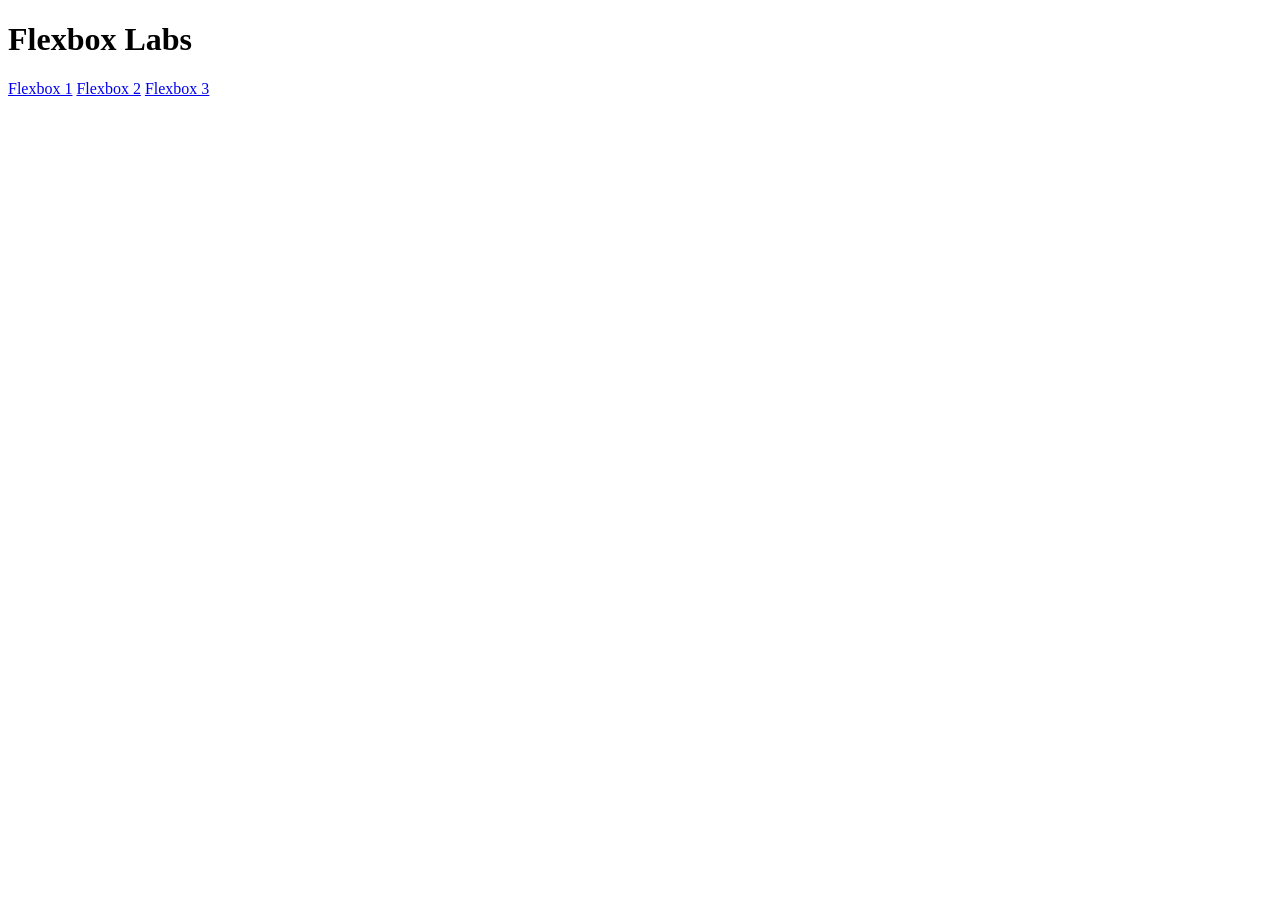
<file: index.html>
<!DOCTYPE html>
<html lang="en">
<head>
    <meta charset="UTF-8">
    <meta name="viewport" content="width=device-width, initial-scale=1.0">
    <title>Flexbox Labs</title>
</head>
<body>
    <h1>Flexbox Labs</h1>
    <a href="html/flexbox1.html">Flexbox 1</a>
    <a href="html/flexbox2.html">Flexbox 2</a>
    <a href="html/flexbox3.html">Flexbox 3</a>

</body>
</html>
</file>
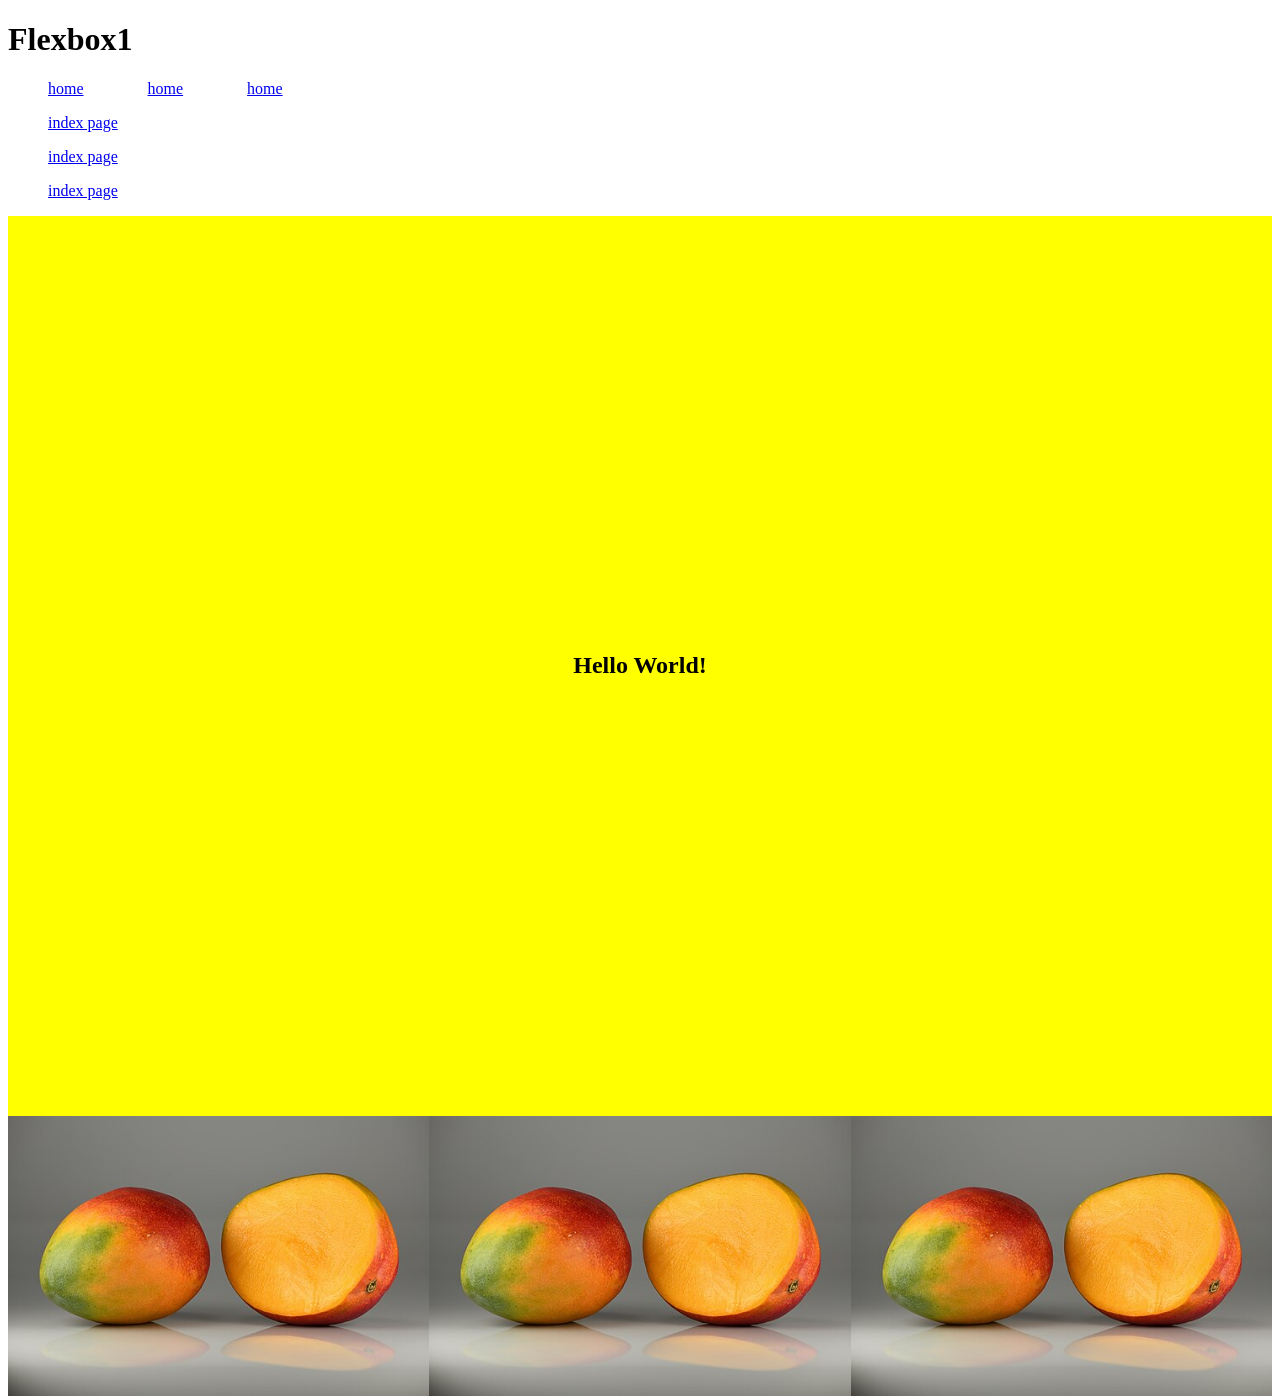
<file: html/flexbox1.html>
<!DOCTYPE html>
<html lang="en">
<head>
    <meta charset="UTF-8">
    <meta name="viewport" content="width=device-width, initial-scale=1.0">
    <title>Flexbox1</title>
    <link rel="stylesheet" href="../css/style1.css">
</head>
<body>
    <h1> Flexbox1</h1>

    <nav>
        <ul>
            <li><a href="../index.html">home</a></li>
            <li><a href="../index.html">home</a></li>
            <li><a href="../index.html">home</a></li>
        </ul>
       
    </nav>
    <div class="vertical">
        <ul>
            <li><a href="../index.html">index page</a></li>
            <li><a href="../index.html">index page</a></li>
            <li><a href="../index.html">index page</a></li>
        </ul>
    </div>

    <main>
         <h2> Hello World!</h2>
   
    </main>
    <div class="pane">
        <div class="card">
            <img class="mango" src="../images/mango.jpg" alt="mango pic">
        </div>
        <div class="card">
            <img class="mango" src="../images/mango.jpg" alt="mango pic">
            </div>
         <div class="card">
              <img class="mango" src="../images/mango.jpg" alt="mango pic">
         </div>
      </div>
    
</body>
</html>
</file>
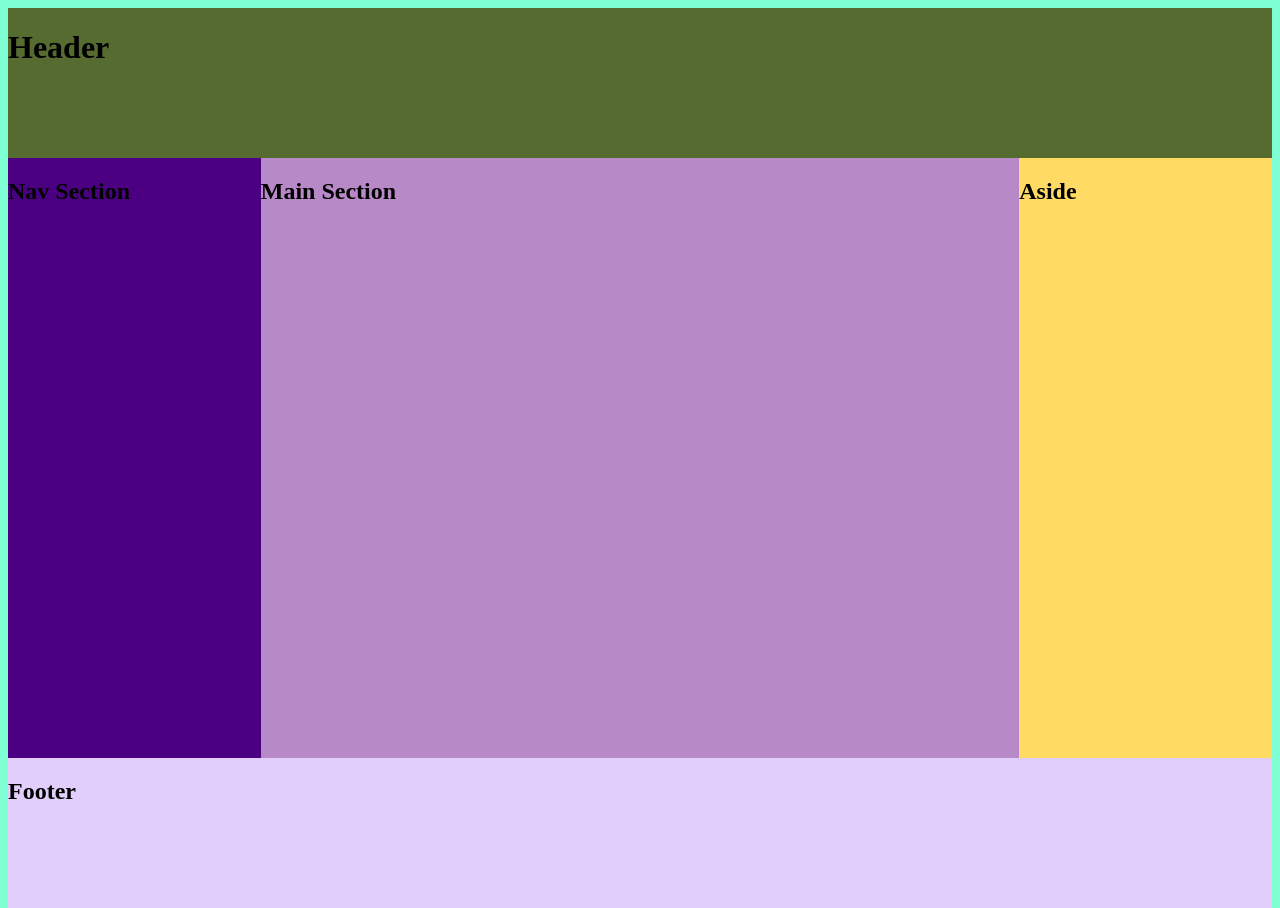
<file: html/flexbox3.html>
<!DOCTYPE html>
<html lang="en">
<head>
    <meta charset="UTF-8">
    <meta name="viewport" content="width=device-width, initial-scale=1.0">
    <title>Document</title>
    <link rel="stylesheet" href="../css/style3.css">
</head>
<body>
      <div class="container">
        <header class="color1"><h1>Header</h1></header>
        <div class="center">
            <nav class="color2"><h2>Nav Section</h2></nav>
            <main class="color3"><h2>Main Section</h2></main>
            <aside class="color4"><h2>Aside</h2></aside>
        </div>
        <footer class="color5"><h2>Footer</h2></footer>


      </div>
    
</body>
</html>
</file>
<file: css/style1.css>
html,
body {
    height: 100%;
}

main {
    background-color: yellow;
    min-height: 100%;
    display: flex;
    flex-direction: row;
    justify-content: center;
    align-items: center;
}

nav ul {
    display: flex;
    flex-direction: row;
    gap: 64px;
    list-style-type: none;
}

.vertical ul {
    display: flex;
    flex-direction: column;
    gap: 16px;
    list-style-type: none;
}

.pane {
    display: flex;
    flex-direction: row;
}

.card {
    flex: 1;

}

.mango {
    width: 100%;
}
</file>
<file: css/style3.css>
body, html{
    height: 100%;
    background-color: aquamarine;
}

.color1{
    background-color: darkolivegreen;
}

.color2{
    background-color:indigo;
}

.color3{
    background-color: rgb(184, 137, 199);
}

.color4{
    background-color: rgb(255, 219, 100);
}

.color5{
    background-color: rgb(225, 206, 250);
}

.container{
    min-height: 100%;
    display:flex;
    flex-direction: column;
}

header,footer{
    flex: 0 0 150px;
}

.center{
    flex: 1;
    display: flex;
    flex-direction: row;
    align-items: stretch;
    justify-content: center;
}

nav, aside{
    flex: 1;

}

main{
    flex: 3;
}
</file>
